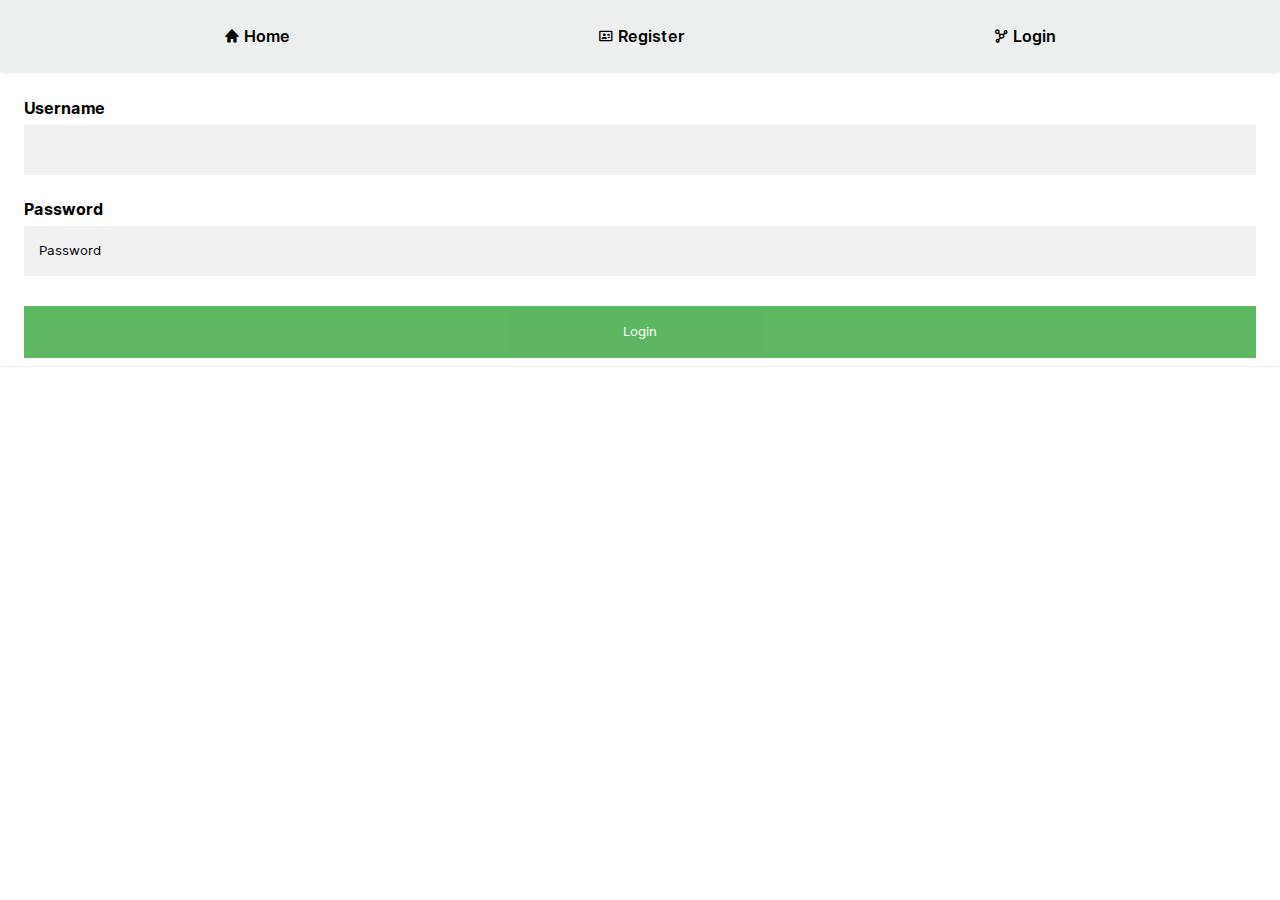
<file: login.html>
<!DOCTYPE html>
<html lang="en">
<head>
    <meta charset="UTF-8">
    <meta http-equiv="X-UA-Compatible" content="IE=edge">
    <meta name="viewport" content="width=device-width, initial-scale=1.0">
    <title>Login</title>
    <link href='https://unpkg.com/boxicons@2.0.7/css/boxicons.min.css' rel='stylesheet'>
    <link rel="stylesheet" href="./styles/fonts.css">
    <link rel="stylesheet" href="./styles/variables.css">
    <link rel="stylesheet" href="./styles/reset.css">
    <link rel="stylesheet" href="./styles/header.css">
    <link rel="stylesheet" href="./styles/main.css">
    <link rel="stylesheet" href="./styles/about.css">
    <link rel="stylesheet" href="./styles/cards.css">
    <link rel="stylesheet" href="./styles/flex.css">
    <link rel="stylesheet" href="./styles/grid.css">
    <link rel="stylesheet" href="./styles/display.css">
    <link rel="stylesheet" href="./styles/space.css">
    <link rel="stylesheet" href="./styles/typo.css">
    <link rel="stylesheet" href="./styles/background.css">
    <link rel="stylesheet" href="./styles/modal.css">
</head>
<body>
    <header class="header_container bg-gray">
        <div class="header__box mx-55 px-6 md:flex mx-auto justify-between align-center hidden">
            <a href="index.html" class="flex align-center header__link active"><i class='bx bxs-home mr-1'></i>Home</a>
            <a href="register.html" class="flex align-center header__link"><i class='bx bx-id-card mr-1'></i>Register</a>
            <a href="login.html" class="flex align-center header__link"><i class='bx bx-network-chart mr-1'></i>Login</a>
        </div>
    </header>
    <form action="#">
        <div class="header_container px-6 mt-6">
    <label for="username"><b>Username</b></label>
    <input type="password" name="username" id="username" required>

    <label for="psw"><b> Password</b></label>
    <input type="password" placeholder="Password" name="psw" id="psw" required>
    <button type="submit" class="registerbtn">Login</button>
</form>
    
</body>
</html>
</file>
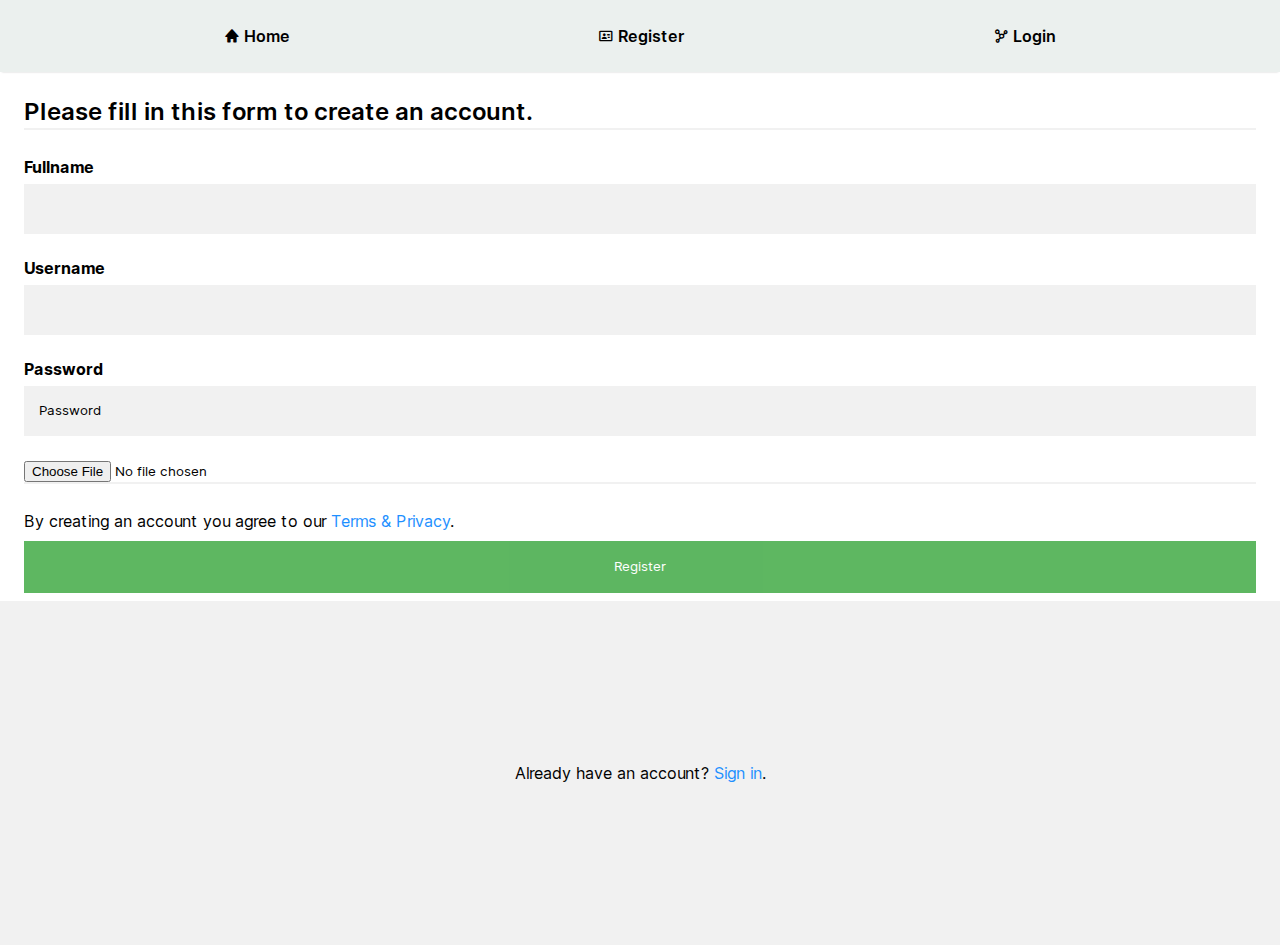
<file: register.html>
<!DOCTYPE html>
<html lang="en">
<head>
    <meta charset="UTF-8">
    <meta http-equiv="X-UA-Compatible" content="IE=edge">
    <meta name="viewport" content="width=device-width, initial-scale=1.0">
    <title>Register</title>
    <link href='https://unpkg.com/boxicons@2.0.7/css/boxicons.min.css' rel='stylesheet'>
    <link rel="stylesheet" href="./styles/fonts.css">
    <link rel="stylesheet" href="./styles/variables.css">
    <link rel="stylesheet" href="./styles/reset.css">
    <link rel="stylesheet" href="./styles/header.css">
    <link rel="stylesheet" href="./styles/main.css">
    <link rel="stylesheet" href="./styles/about.css">
    <link rel="stylesheet" href="./styles/cards.css">
    <link rel="stylesheet" href="./styles/flex.css">
    <link rel="stylesheet" href="./styles/grid.css">
    <link rel="stylesheet" href="./styles/display.css">
    <link rel="stylesheet" href="./styles/space.css">
    <link rel="stylesheet" href="./styles/typo.css">
    <link rel="stylesheet" href="./styles/background.css">
    <link rel="stylesheet" href="./styles/modal.css">
</head>
<body>
  <header class="header_container bg-gray">
    <div class="header__box mx-55 px-6 md:flex mx-auto justify-between align-center hidden">
        <a href="index.html" class="flex align-center header__link active"><i class='bx bxs-home mr-1'></i>Home</a>
        <a href="register.html" class="flex align-center header__link"><i class='bx bx-id-card mr-1'></i>Register</a>
        <a href="login.html" class="flex align-center header__link"><i class='bx bx-network-chart mr-1'></i>Login</a>
    </div>
</header>
    <form action="#">
        <div class="header_container px-6 mt-6">
          <p class="about__inner-text ut__box">Please fill in this form to create an account.</p>
          <hr>
      
          <label for="fullname"><b>Fullname</b></label>
          <input type="text" id="fullname" required>
      
          <label for="username"><b>Username</b></label>
          <input type="password" name="username" id="username" required>
      
          <label for="psw"><b> Password</b></label>
          <input type="password" placeholder="Password" name="psw" id="psw" required>
          <div>
          <input type="file" id="myFile" name="filename"></div>
          <hr>
          <p>By creating an account you agree to our <a href="#">Terms & Privacy</a>.</p>
      
          <button type="submit" class="registerbtn">Register</button>
        </div>
        
        <div class="container signin">
          <p>Already have an account? <a href="login.html">Sign in</a>.</p>
        </div>
      </form>
</body>
</html>
</file>
<file: styles/fonts.css>
@font-face {
    font-family: 'inter';
    src: url('../fonts/Inter-Regular.woff') format('woff');
    font-weight: 400;
    font-style: normal;
  }
  
  @font-face {
    font-family: 'inter';
    src: url('../fonts/Inter-Medium.woff') format('woff');
    font-weight: 500;
    font-style: normal;
  }
  
  @font-face {
    font-family: 'inter';
    src: url('../fonts/Inter-SemiBold.woff') format('woff');
    font-weight: 600;
    font-style: normal;
  }
  
  @font-face {
    font-family: 'inter';
    src: url('../fonts/Inter-Bold.woff') format('woff');
    font-weight: 700;
    font-style: normal;
  }
  
  @font-face {
    font-family: 'inter';
    src: url('../fonts/Inter-ExtraBold.woff') format('woff');
    font-weight: 800;
    font-style: normal;
  }
</file>
<file: styles/variables.css>
:root {
    --font-family-default: inter;
    --black-50: #42526E, 100%;
    --black-100:#505F79;
    --black-200:#172B4D;
    --balck-300:#344563;
    --green-50:#36B37E;
    --green-100:#36B37F;
    --gray-50:#EBF0EE;
    --gray-100:#E5E5E5;
    --gray-200:#6B778C;
  
  }
</file>
<file: styles/header.css>
.header__box{
    height: 72px;
}

.header_container{
 
  background-color: white;
  box-shadow: 0 2px 2px -2px rgba(0,0,0,.2);

}

.header__box > a{
    font-weight: 600;
    color: var(--black-50);
}

.active, .header__link:hover{
  color: var(--gray-200);
}


.mob_box{
    /* float: right; */
    display: flex;
    justify-content: flex-end;
}

.overlay-header {
    height: 100%;
    width: 0;
    position: fixed;
    z-index: 1;
    top: 0;
    right: 0;
    background-color: rgb(0,0,0);
    background-color: rgba(0,0,0, 0.9);
    overflow-x: hidden;
    transition: 0.5s;
  }
  
  .overlay-content {
    position: relative;
    top: 25%;
    width: 100%;
    text-align: center;
    margin-top: 30px;
  }
  
  .overlay-header a {
    padding: 8px;
    text-decoration: none;
    font-size: 36px;
    color: #818181;
    display: block;
    transition: 0.3s;
  }
  
  .overlay-header a:hover, .overlay-header a:focus {
    color: #f1f1f1;
  }

  .closebtn{
    color: white;
  }

  .nav-icon{
    font-size: 40px;
    transform: rotate(-90deg);
    margin-right: 8px;
  }
  
  .overlay-header .closebtn {
    position: absolute;
    top: 20px;
    right: 45px;
    font-size: 60px;
  }
  
  @media screen and (max-height: 450px) {
    .overlay-header a {font-size: 20px}
    .overlay-header .closebtn {
    font-size: 40px;
    top: 15px;
    right: 35px;
    }
  }

/* .top__image{
position: absolute;
width: 220.22px;
height: 147.72px;
left: 750.92px;
top: 0.65px;
background-image: url(../assets/Frame.png);

}

.grop{
    position: absolute;
    width: 700.79px;
    height: 700.3px;
    right: 10px;
    top: 10px;
    background-image: url(../assets/Group.png);
    transform: rotate(180deg);

}

.group{
position: absolute;
width: 800.79px;
height: 1000.3px;
left: 40px;
top: 10px;
background-image: url(../assets/Group.png);
}

.frame2{
    position: absolute;
    width: 217px;
    height: 220.89px;
    left: 30.14px;
    top: 230.74px;
    transform: rotate(10.11deg);  
    background-image: url(../assets/Frame2.png); 
}

.frame3{
    position: absolute;
    width: 242.22px;
    height: 290.08px;
    left: 892px;
    top: 578.84px;
    transform: rotate(-4deg);
    background-image: url(../assets/Frame3.png); 
}

.frame4{
position: absolute;
width: 155.41px;
height: 180.36px;
left: 570.09px;
top: 637.74px;
opacity: 0.48;
transform: rotate(-3.07deg);
background-image: url(../assets/Frame4.png);
}

.group2{
position: absolute;
width: 300.6px;
height: 412.66px;
right:0;
overflow-y: hidden;
top: 136.74px;
background-image: url(../assets/Group\ 36.png);
}

.group3{
    position: absolute;
    width: 66.76px;
    height: 72.01px;
    left: 470.26px;
    top: 93.89px;
    opacity: 0.32;
    transform: rotate(98.78deg);
    background-image: url(../assets/Group\ 38.png);
}

.group4{
position: absolute;
width: 182.93px;
height: 186.51px;
left: 228.55px;
top: 720.27px;

opacity: 0.88;
transform: rotate(168.14deg);
background-image: url(../assets/Group\ 37.png);
} */
</file>
<file: styles/main.css>
.container{
padding: 160px 0px;
}

.main__box > h1 {
font-family: var(--font-family-default);;
font-style: normal;
font-weight: 800;
font-size: 48px;
line-height: 60px;
text-align: center;
letter-spacing: 0.37px;
}

.span_main{
font-family:var(--font-family-default);;
font-style: normal;
font-weight: normal;
font-size: 20px;
line-height: 32px;
text-align: center;
}



.main__icons > * + * {
    margin-left: 8px;
  }

.main__box-con{
font-size: 24px;
}

.main__box-con:hover{
  color: var(--black-200);
}

.header__box-con{
  font-size: 24px;
}

.thick-green-border {
  border-color: green;
  border-width: 10px;
  border-style: solid;
  border-radius: 10px;
}

.smaller-image {
  width: 120px;
  height: 120px;
}

table {
  /* font-family: arial, sans-serif;
  border-collapse: collapse; */
  width: 100%;
}

td, th {
  border: 1px solid #dddddd;
  text-align: left;
  padding: 8px;
}

tr:nth-child(even) {
  background-color: #dddddd;
}

input[type=text], input[type=password] {
  width: 100%;
  padding: 15px;
  margin: 5px 0 22px 0;
  display: inline-block;
  border: none;
  background: #f1f1f1;
}

input[type=text]:focus, input[type=password]:focus {
  background-color: #ddd;
  outline: none;
}

/* Overwrite default styles of hr */
hr {
  border: 1px solid #f1f1f1;
  margin-bottom: 25px;
}

/* Set a style for the submit button */
.registerbtn {
  background-color: #4CAF50;
  color: white;
  padding: 16px 20px;
  margin: 8px 0;
  border: none;
  cursor: pointer;
  width: 100%;
  opacity: 0.9;
}

.registerbtn:hover {
  opacity: 1;
}

/* Add a blue text color to links */
a {
  color: dodgerblue;
}

/* Set a grey background color and center the text of the "sign in" section */
.signin {
  background-color: #f1f1f1;
  text-align: center;
}
</file>
<file: styles/about.css>
.about__head > h1 {
    font-family: var(--font-family-default);;
    font-style: normal;
    font-weight: bold;
    line-height: 52px;
    text-align: center;
    letter-spacing: 0.37px;
    margin-bottom: 24px;
}

.about__box{
    margin-top: 192px;
}

.card__span-about{
    background-color: white;
    color: var(--green-50);
    font-weight: 600;
    font-size: 12px;
    line-height: 16px;
    letter-spacing: 0.03em;
}

.about__cards-span-box{
    margin-bottom: 72px;
}

.about__inner-text{
font-family: var(--font-family-default);
font-style: normal;
font-weight: 600;
font-size: 24px;
line-height: 32px;
color: var(--black-300);
}

.input__box{
    max-width: 330px;
}

.connection__head{
font-style: normal;
font-weight: bold;
font-size: 30px;
line-height: 52px;
color: #172B4D;
}

.connection__box{
    margin-top: 162px;
}


.right{
    float: right;
}

.source{
    position: absolute;
    bottom: 0;
    right: 0;
    border-radius:8px 0  0 8px;
    padding: 8px;
}
</file>
<file: styles/cards.css>
@import url('https://fonts.googleapis.com/css2?family=Poppins:ital,wght@0,200;0,300;0,400;0,500;0,600;0,700;0,800;0,900;1,200;1,300;1,400;1,500;1,600;1,700;1,800;1,900&display=swap');

.top__text{
font-family: var(--font-family-default);
font-style: normal;
font-weight: bold;
font-size: 40px;
line-height: 52px;
margin-top: 20px;
margin-bottom: 52px;
}

.card__inner-text{
font-family: 'Poppins', sans-serif;;
font-style: normal;
font-weight: 600;
font-size: 24px;
line-height: 32px;
}

.cards__span-box > * + * {
    margin-left: 8px;
}

.card__span{
    background-color: var(--gray-50);
    color: var(--black-200);
    font-weight: 600;
    font-size: 12px;
    line-height: 16px;
    letter-spacing: 0.03em;
}

.btn-primary:hover{
    box-shadow: 0px 8px 16px rgba(54, 179, 127, 0.24);
}
</file>
<file: styles/flex.css>
.justify-between{
    justify-content: space-between;
}

.justify-center{
    justify-content: center;
}

.justify-start{
    justify-content: flex-start;
}


.align-center{
    align-items: center;
}

.flex-column{
    flex-direction: column;
}

.flex-wrap{
    flex-wrap: wrap;
}
</file>
<file: styles/grid.css>
.gap-3{
    gap: 24px;
}

@media only screen and (min-width: 768px) {
    .md\:gap-4 {
      gap: 16px;
    } 

    .md\:hidden{
      display: none;
    }

    .md\:justify-start{
      justify-content: flex-start;
  }

    .md\:grid-cols-2 {
      grid-template-columns: repeat(2, minmax(0, 1fr));
    }
  
    .md\:col-span-1 {
      grid-column: span 1 / span 1;
    }
  }
  
  @media only screen and (min-width: 1024px) {
    .lg\:grid-cols-2 {
      grid-template-columns: repeat(2, minmax(0, 1fr));
    }

    .lg\:grid-cols-3 {
      grid-template-columns: repeat(3, minmax(0, 1fr));
    }

    .lg\:flex{
      display: flex;
    }

    .lg\:gap-4 {
      column-gap: 16px;
    } 
  }
</file>
<file: styles/display.css>
.flex{
    display: flex;
}

.grid{
    display: grid;
}

.block{
    display: block;
}

.relative{
    position: relative;
}

.hidden{
    display: none;
}

@media only screen and (min-width: 768px) {
    .md\:grid{
        display: grid;
    }

    .md\:flex{
        display: flex;
    }

    .md\:justify-start{
      justify-content: flex-start;
  }

  }
  
  @media only screen and (min-width: 1024px) {
    .md\:flex{
      display: flex;
    }

    .md\:hidden{
        display: none;
      }
  }
</file>
<file: styles/space.css>
.mx-4{
    margin-left: 16px;
    margin-right: 16px;
}

.ml-2{
    margin-left: 8px;
}

.mr-1{
    margin-right: 4px;
}

.mx-auto{
    margin-left: auto;
    margin-right: auto;
}

.mb-2{
    margin-bottom: 8px;
}

.mt-3{
    margin-top: 12px;
}

.mt-6{
    margin-top: 24px;
}

.mt-7{
    margin-top: 28px;
}

.mt-10{
    margin-top: 40px;
}

.mb-6{
    margin-bottom: 24px;
}

.mb-8{
    margin-bottom: 32px;
}

.mx-75{
    max-width: 75rem;
}

.mx-55{
    max-width: 55rem;
}

.px-3{
    padding-left: 12px;
    padding-right: 12px;
}

.px-6{
    padding-left: 24px;
    padding-right: 24px;
}

.px-7{
    padding-left: 28px;
    padding-right: 28px;
}

.p-3{
    padding: 12px;
}

.p-4{
    padding: 16px;
}


.py-2{
    padding-top: 8px;
    padding-bottom: 8px;
}

.w-100{
    width: 100%;
}

.w-65{
    width: 65%;
}
</file>
<file: styles/typo.css>
.black{
    color: var(--black-50);
}

.green{
    color:var(--green-50) ;
}

.gray-700{
    color: var(--black-100);
}

.text-white{
    color: white;
    font-size: 17px;
}

.black-100{
    color: var(--black-200);
}

.text-center{
    text-align: center;
}

.border-round{
    border-radius: 8px 8px 0 0;
}



.border-round-b{
    border-radius: 0 0 8px 8px;
}

.border-round-full{
    border-radius: 8px;
}

.border-round-min{
    border-radius: 4px;
}

.border{
    border: 1px solid #D0D9D4;
}

.border-green{
    border: 1px solid #60C095;
}

.border-top{
    border-top: 1px solid #DFE1E6;;
}

.text-lg{
    font-size: 40px;
}

.text-input{
    color: var(--gray-200);
}

.bold{
    font-weight: 700;
}
</file>
<file: styles/background.css>
.bg-green{
    background-color: var(--green-100);
}

.bg-gray{
    background-color: var(--gray-50);
}

.bg-white{
    background-color: white;
}

.bg-primary{
    background-color: var(--gray-100);
}
</file>
<file: styles/modal.css>
/** Modal */
  .modal {
    /* position: fixed;
    left: 0;
    top: 0;
    width: 100%;
    height: 100%;
    opacity: 0;
    visibility: hidden;
    transform: scale(10);
    transition: visibility 0s linear 0.25s, opacity 0.25s 0s, transform 0.25s; */
    display: none; /* Hidden by default */
    position: fixed; /* Stay in place */
    z-index: 1; /* Sit on top */
    padding-top: 100px;
    padding-bottom: 100px;
    left: 0;
    top: 0;
    width: 100%; /* Full width */
    height: 100%; /* Full height */
    background-color: rgb(0,0,0); /* Fallback color */
    background-color: rgba(0,0,0,0.4); /* Black w/ opacity */

  }




/* Add Animation */
@-webkit-keyframes animatetop {
    from {top:-300px; opacity:0}
    to {top:0; opacity:1}
}

@keyframes animatetop {
    from {top:-300px; opacity:0}
    to {top:0; opacity:1}
}

  .modle-content{
    width: 820px;
    position: absolute;
    top: 50%;
    left: 50%;
    transform: translate(-50%,-50%);
    /* -webkit-animation-name: animatetop;
    -webkit-animation-duration: 0.4s;
    animation-name: animatetop;
    animation-duration: 0.4s */
  }

  .inner__modal{
    transform: scale(.73);
    background-color: white;
    box-shadow: 0 4px 8px 0 rgba(0,0,0,0.2),0 6px 20px 0 rgba(0,0,0,0.19);
    border-radius: 0.5rem;
  }
  .modal-close-btn {
    font-size: 20px;
    float: right;
  }

  .modal-icon{
      font-size: 30px;
      float: right;
      color: var(--black-200);
  }
  

  .modal__text{
    font-style: normal;
    font-weight: bold;
    font-size: 24px;
    line-height: 44px;
    color: #172B4D;
  }

  /* .overlay{
    pointer-events: none;
    opacity: 0;
    transition: opacity 0.3s;
    position: fixed;
    top: 0;
    left: 0;
    right: 0;
    bottom: 0;
    width: 100%;
    height: 100%;
    background-color: rgba(0,0,0,0.3);
  }

  .is-visible {
    opacity: 1;
    pointer-events: auto;
  }
  

  .show-modal {
    opacity: 1;
    visibility: visible;
    transform: scale(.72);
    transition: visibility 0s linear 0s, opacity 0.25s 0s, transform 0.25s;
} */


 @media only screen and (max-width: 835px) {

  .modle-content{
    width: 720px;
    position: absolute;
    top: 50%;
    left: 50%;
    transform: translate(-50%,-50%);
    /* -webkit-animation-name: animatetop;
    -webkit-animation-duration: 0.4s;
    animation-name: animatetop;
    animation-duration: 0.4s */
  }

  .inner__modal{
    transform: scale(.75);
  }
}


@media only screen and (max-width: 561px) {

  .modle-content{
    width: 600px;
    position: absolute;
    top: 50%;
    left: 50%;
    transform: translate(-50%,-50%);
    /* -webkit-animation-name: animatetop;
    -webkit-animation-duration: 0.4s;
    animation-name: animatetop;
    animation-duration: 0.4s */
  }

  .inner__modal{
    transform: scale(.75);
  }
} 

@media only screen and (max-width: 478px) {

  .modle-content{
    width: 500px;
    position: absolute;
    top: 50%;
    left: 50%;
    transform: translate(-50%,-50%);
    /* -webkit-animation-name: animatetop;
    -webkit-animation-duration: 0.4s;
    animation-name: animatetop;
    animation-duration: 0.4s */
  }

  .inner__modal{
    transform: scale(.75);
  }
} 

@media only screen and (max-width: 385px) {

  .modle-content{
    width: 400px;
    position: absolute;
    top: 50%;
    left: 50%;
    transform: translate(-50%,-50%);
    /* -webkit-animation-name: animatetop;
    -webkit-animation-duration: 0.4s;
    animation-name: animatetop;
    animation-duration: 0.4s */
  }

  .inner__modal{
    transform: scale(.75);
  }
} 

@media only screen and (max-width: 310px) {

  .modle-content{
    width: 330px;
    position: absolute;
    top: 50%;
    left: 50%;
    transform: translate(-50%,-50%);
    /* -webkit-animation-name: animatetop;
    -webkit-animation-duration: 0.4s;
    animation-name: animatetop;
    animation-duration: 0.4s */
  }

  .inner__modal{
    transform: scale(.75);
  }
}
</file>
